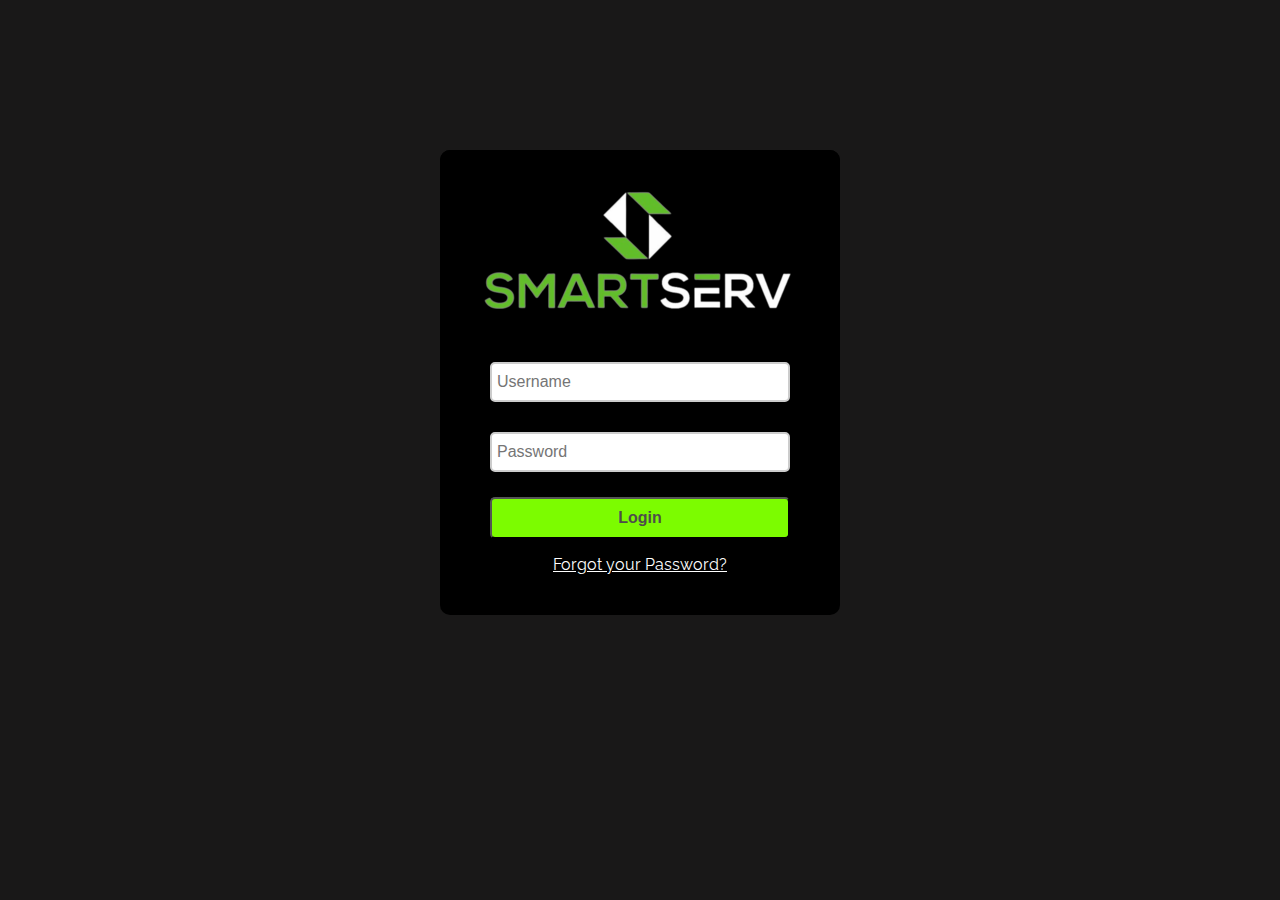
<file: index.html>
<html>

<head>
    <title>Login Form Task</title>
    <link rel="stylesheet" href="index.css" />
    <script src="index.js"></script>
</head>

<body>
    <div class="container">
        <div class="main">
            <h2> <img src="smartserve.png" alt=""></h2>
            <form id="form_id" method="post" name="myform">
                <label> </label>
                <input type="text" placeholder="Username" name="username" id="username" />
                <label></label>
                <input type="password" placeholder="Password" name="password" id="password" />
                <input type="button" value="Login" id="submit" onclick="validate()" />
            </form>
            <p style="text-align:center;"><a href="mailto:support@smartserv.io">Forgot your Password?</a></p>
        </div>
    </div>
</body>

</html>
</file>
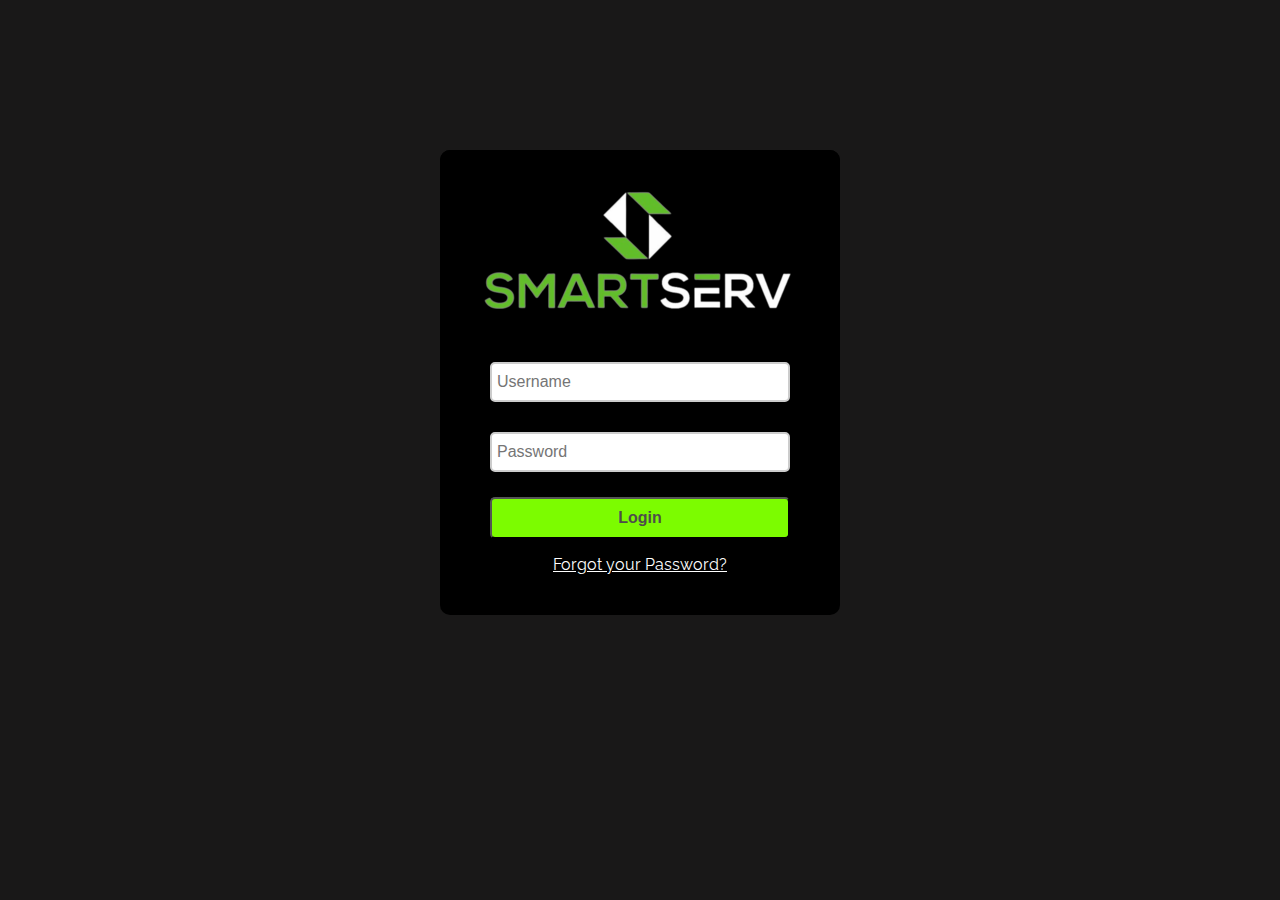
<file: login.html>
<html>

<head>
    <title>Login Form Task</title>
    <link rel="stylesheet" href="login.css" />
    <script src="login.js"></script>
</head>

<body>
    <div class="container">
        <div class="main">
            <h2> <img src="smartserve.png" alt=""></h2>
            <form id="form_id" method="post" name="myform">
                <label> </label>
                <input type="text" placeholder="Username" name="username" id="username" />
                <label></label>
                <input type="password" placeholder="Password" name="password" id="password" />
                <input type="button" value="Login" id="submit" onclick="validate()" />
            </form>
            <p style="text-align:center;"><a href="mailto:support@smartserv.io">Forgot your Password?</a></p>
        </div>
    </div>
</body>

</html>
</file>
<file: index.css>
/* Below line is used for online Google font */
@import url(http://fonts.googleapis.com/css?family=Raleway);
body {
    background-color: #191818;
}

h2 {
    background-color: black;
    padding: 30px 35px;
    margin: -10px -50px;
    text-align: center;
    border-radius: 10px 10px 0 0;
}

hr {
    margin: 10px -50px;
    border: 0;
    border-top: 1px solid #ccc;
    margin-bottom: 40px;
}

div.container {
    width: 900px;
    height: 610px;
    margin: 35px auto;
    font-family: 'Raleway', sans-serif;
}

div.main {
    width: 300px;
    padding: 10px 50px 25px;
    border-radius: 10px;
    font-family: raleway;
    margin-top: 150px;
    margin-left: 250px;
    background-color: black;
}

input[type=text],
input[type=password] {
    width: 100%;
    height: 40px;
    padding: 5px;
    margin-bottom: 25px;
    margin-top: 5px;
    border: 2px solid #ccc;
    color: #4f4f4f;
    font-size: 16px;
    border-radius: 5px;
}

label {
    color: #464646;
    text-shadow: 0 1px 0 #fff;
    font-size: 14px;
    font-weight: bold;
}

center {
    font-size: 32px;
}

.note {
    color: red;
}

.valid {
    color: green;
}

.back {
    text-decoration: none;
    border: 1px solid rgb(0, 143, 255);
    background-color: rgb(0, 214, 255);
    padding: 3px 20px;
    border-radius: 2px;
    color: black;
}
a {
    color: #fff;
}
input[type=button] {
    font-size: 16px;
    background-color:lawngreen;
    color: #4E4D4B;
    font-weight: bold;
    cursor: pointer;
    width: 100%;
    border-radius: 5px;
    padding: 10px 0;
    outline: none;
}

input[type=button]:hover {
    background: linear-gradient(#ffdd7f 5%, #d0cdc4 100%);
}
</file>
<file: login.css>
/* Below line is used for online Google font */
@import url(http://fonts.googleapis.com/css?family=Raleway);
body {
    background-color: #191818;
}

h2 {
    background-color: black;
    padding: 30px 35px;
    margin: -10px -50px;
    text-align: center;
    border-radius: 10px 10px 0 0;
}

hr {
    margin: 10px -50px;
    border: 0;
    border-top: 1px solid #ccc;
    margin-bottom: 40px;
}

div.container {
    width: 900px;
    height: 610px;
    margin: 35px auto;
    font-family: 'Raleway', sans-serif;
}

div.main {
    width: 300px;
    padding: 10px 50px 25px;
    border-radius: 10px;
    font-family: raleway;
    margin-top: 150px;
    margin-left: 250px;
    background-color: black;
}

input[type=text],
input[type=password] {
    width: 100%;
    height: 40px;
    padding: 5px;
    margin-bottom: 25px;
    margin-top: 5px;
    border: 2px solid #ccc;
    color: #4f4f4f;
    font-size: 16px;
    border-radius: 5px;
}

label {
    color: #464646;
    text-shadow: 0 1px 0 #fff;
    font-size: 14px;
    font-weight: bold;
}

center {
    font-size: 32px;
}

.note {
    color: red;
}

.valid {
    color: green;
}

.back {
    text-decoration: none;
    border: 1px solid rgb(0, 143, 255);
    background-color: rgb(0, 214, 255);
    padding: 3px 20px;
    border-radius: 2px;
    color: black;
}
a {
    color: #fff;
}
input[type=button] {
    font-size: 16px;
    background-color:lawngreen;
    color: #4E4D4B;
    font-weight: bold;
    cursor: pointer;
    width: 100%;
    border-radius: 5px;
    padding: 10px 0;
    outline: none;
}

input[type=button]:hover {
    background: linear-gradient(#ffdd7f 5%, #d0cdc4 100%);
}
</file>
